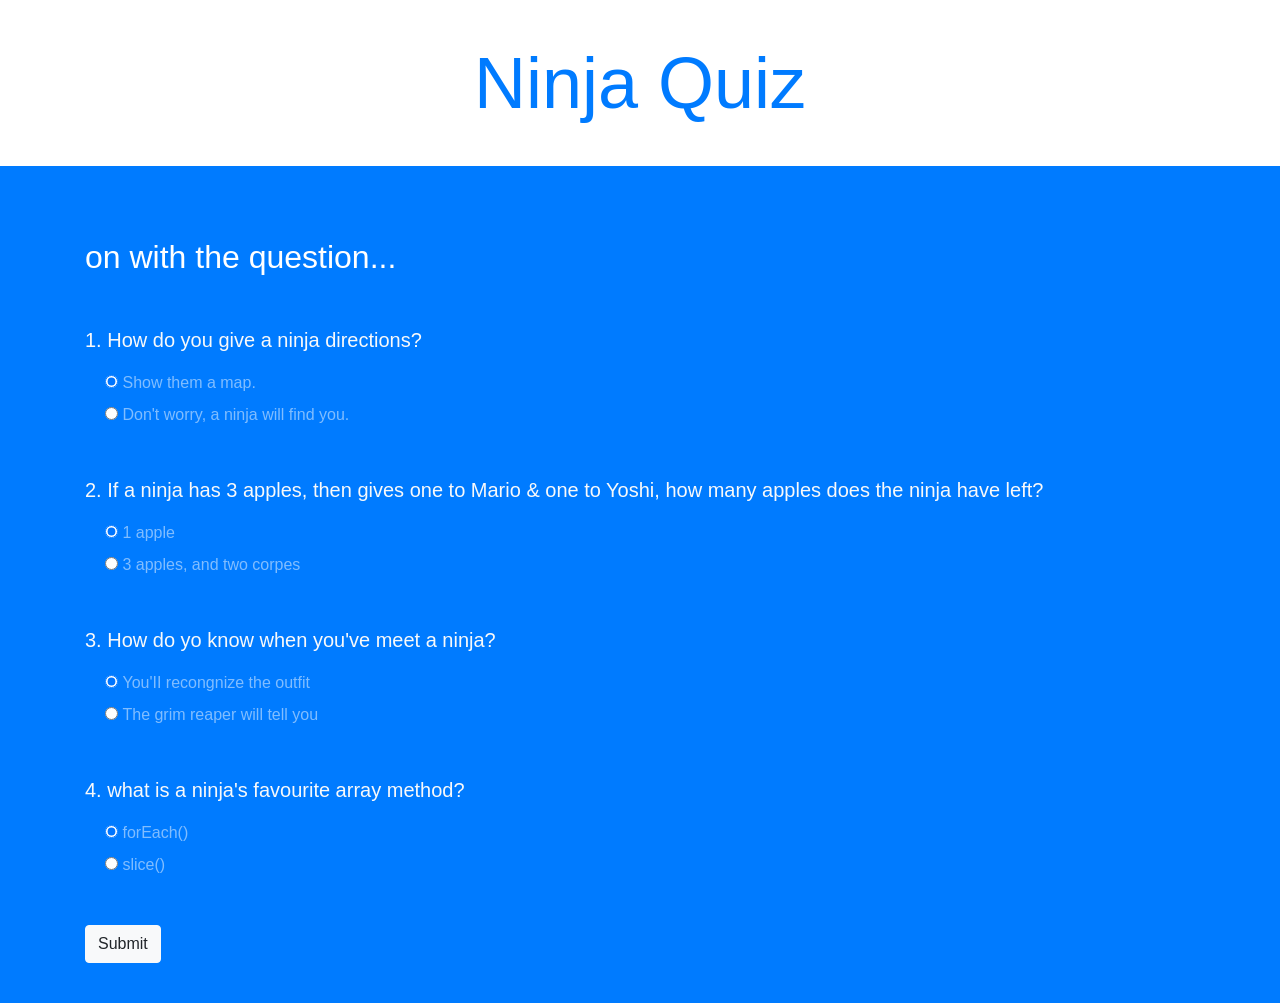
<file: index.html>
<html lang="en">
<head>
    <meta charset="UTF-8">
    <meta name="viewport" content="width=device-width, initial-scale=1.0">
    <link rel="stylesheet" href="https://cdn.jsdelivr.net/npm/bootstrap@4.3.1/dist/css/bootstrap.min.css" integrity="sha384-ggOyR0iXCbMQv3Xipma34MD+dH/1fQ784/j6cY/iJTQUOhcWr7x9JvoRxT2MZw1T" crossorigin="anonymous">
    <title>Ninja Quiz</title>
</head>
<body>

    <!-- top section -->
    <div class="intro py-3 bg-white text-center">
        <div class="container">
            <h2 class="text-primary display-3 my-4">Ninja Quiz</h2>
        </div>
    </div> 

    <!-- result section -->
    <div class="result py-4 d-none bg-light text-center">
        <div class="container lead">
            <p>you are <span class="text-primary display-4 p-3">0%</span> ninja</p>
        </div>
    </div>

    <!-- quiz section -->
    <div class="quiz py-4 bg-primary">
        <div class="container">
            <h2 class="my-5 text-white">on with the question...</h2>
            
            <form class="quiz-form text-light">
                <div class="my-5">
                    <p class="lead font-weight-normal">1. How do you give a ninja directions?</p>
                    <div class="form-check my-2 text-white-50">
                        <input type="radio" name="q1" value="A" checked>
                        <label class="form-check-label">Show them a map.</label>
                    </div>
                    <div class="form-check my-2 text-white-50">
                        <input type="radio" name="q1" value="B">
                        <label class="form-check-label">Don't worry, a ninja will find you.</label>
                    </div>
                </div>
                <div class="my-5">
                    <p class="lead font-weight-normal">2. If a ninja has 3 apples, then gives one to Mario & one to Yoshi, how many apples does the ninja have left?</p>
                    <div class="form-check my-2 text-white-50">
                        <input type="radio" name="q2" value="A" checked>
                        <label class="form-check-label">1 apple</label>
                    </div>
                    <div class="form-check my-2 text-white-50">
                        <input type="radio" name="q2" value="B">
                        <label class="form-check-label">3 apples, and two corpes</label>
                    </div>
                </div>
                <div class="my-5">
                    <p class="lead font-weight-normal">3. How do yo know when you've meet a ninja?</p>
                    <div class="form-check my-2 text-white-50">
                        <input type="radio" name="q3" value="A" checked>
                        <label class="form-check-label">You'II recongnize the outfit</label>
                    </div>
                    <div class="form-check my-2 text-white-50">
                        <input type="radio" name="q3" value="B">
                        <label class="form-check-label">The grim reaper will tell you</label>
                    </div>
                </div>
                <div class="my-5">
                    <p class="lead font-weight-normal">4. what is a ninja's favourite array method?</p>
                    <div class="form-check my-2 text-white-50">
                        <input type="radio" name="q4" value="A" checked>
                        <label class="form-check-label">forEach()</label>
                    </div>
                    <div class="form-check my-2 text-white-50">
                        <input type="radio" name="q4" value="B">
                        <label class="form-check-label">slice()</label>
                    </div>
                </div>
                <div class="text-ceter">
                    <input type="submit" class="btn btn-light">
                </div>
            </form>

        </div>
    </div>
    
    <script src="app.js"></script>
</body>
</html>
</file>
